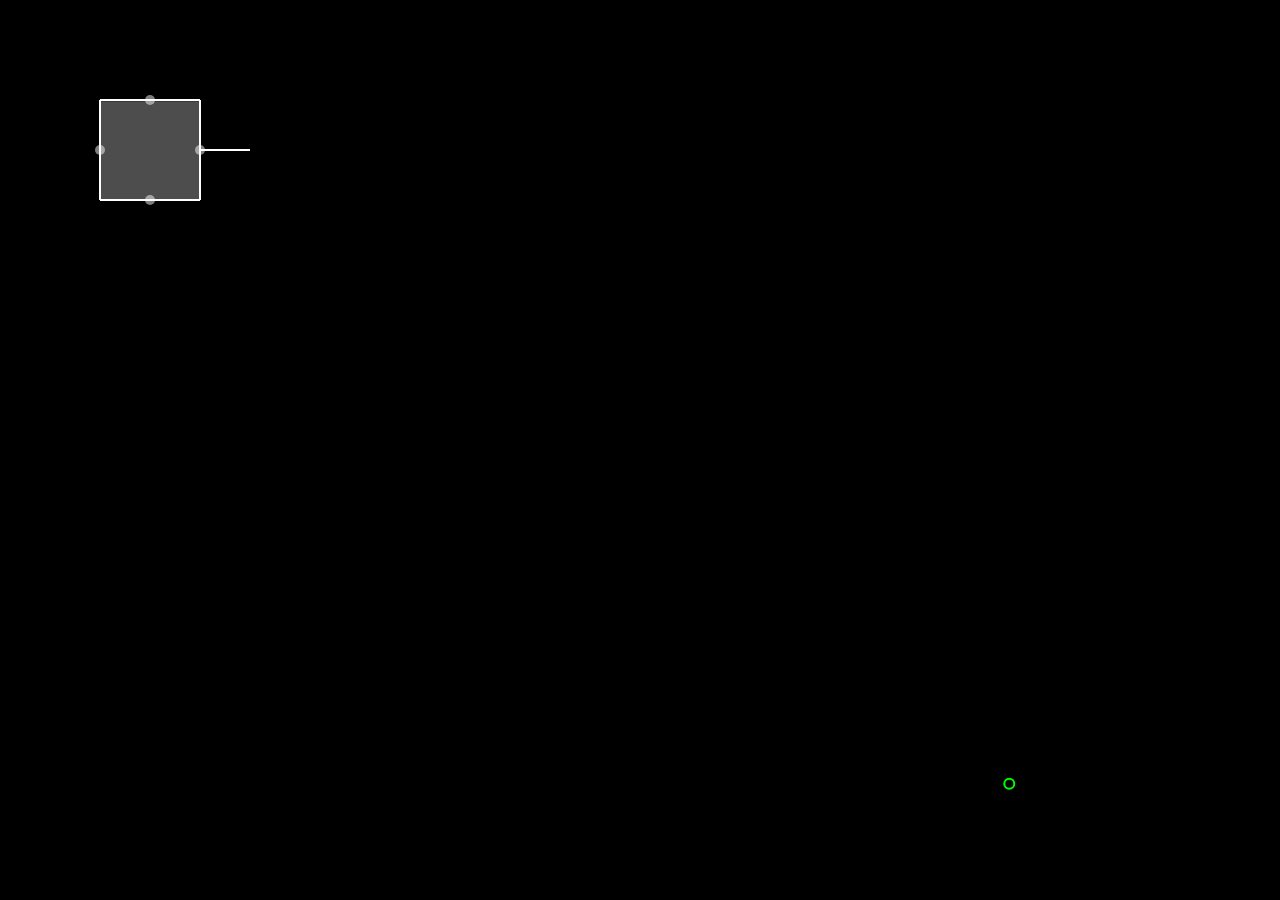
<file: index.html>
<!DOCTYPE html>
<html>
  <head>
    <meta charset="utf-8">
    <title>PE3</title>
    <meta name="author" content="Under construction">
    <meta name="description" content="Under construction">
    <link rel="stylesheet" href="style.css">
  </head>
  <body>
    <canvas id="canvas"></canvas>
    <script src="script.js"></script>
  </body>
</html>
</file>
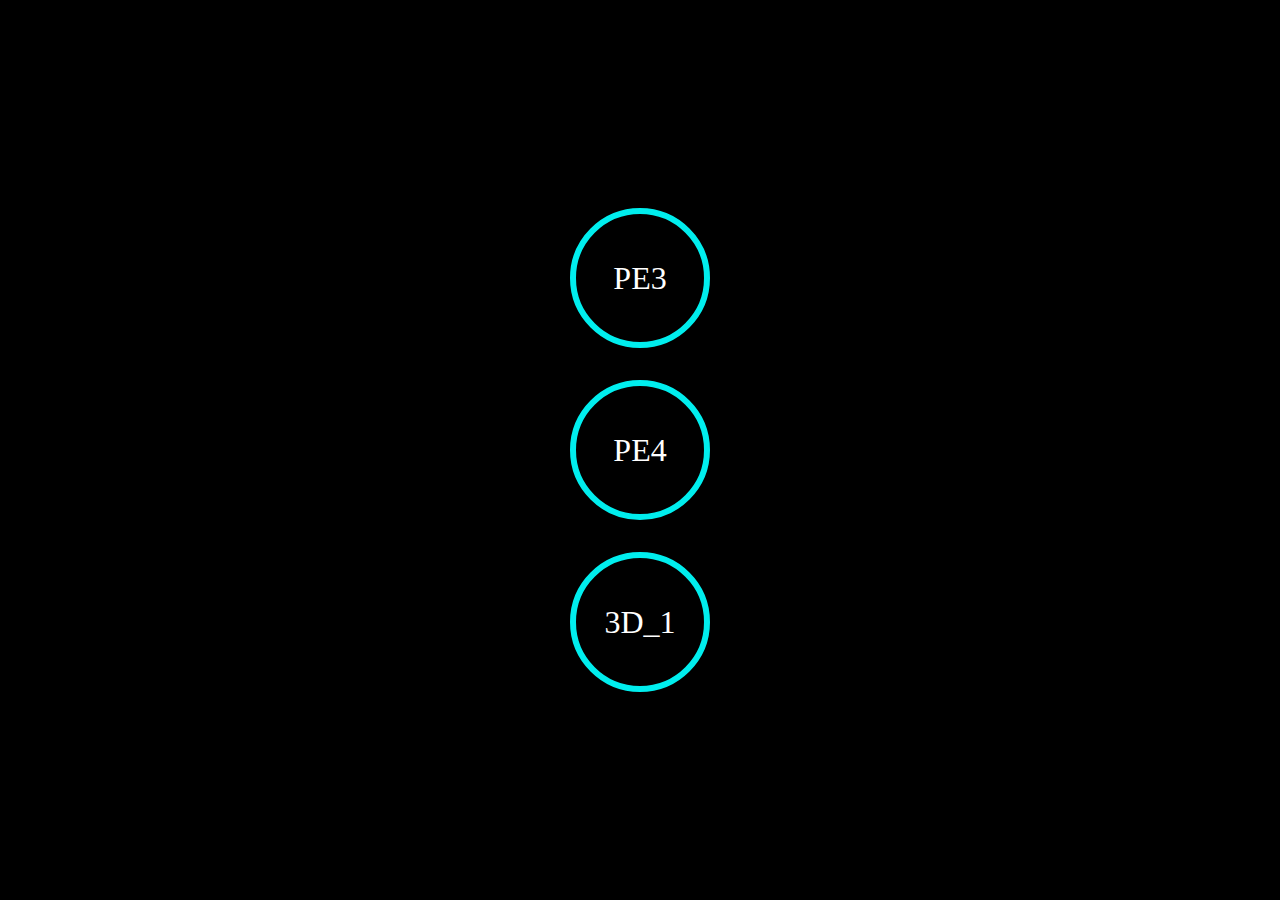
<file: docs/index.html>
<!DOCTYPE html>
<html>
  <head>
    <meta charset="utf-8">
    <title>Test2</title>
    <meta name="author" content="Under construction">
    <meta name="description" content="Under construction">
    <style>
      * {
        background: #000;
      }
      html {
        width:  100%;
        height: 100%;
        display: grid;
        place-items: center;
      }
      a {
        width:  8rem;
        height: 8rem;
        display: grid;
        place-items: center;
        margin: 2rem;
        border: .4rem solid #0EE;
        border-radius: 100rem;
        font-size: 2rem;
        
        color: #FFF;
        text-decoration: none;
      }
      a:hover {
        border-color: #E0E;
        text-decoration: underline;
      }
    </style>
  </head>
  <body>
    <a href="pe3/index.html">PE3</a>
    <a href="pe4/index.html">PE4</a>
    <a href="3D_1/index.html">3D_1</a>
  </body>
</html>
</file>
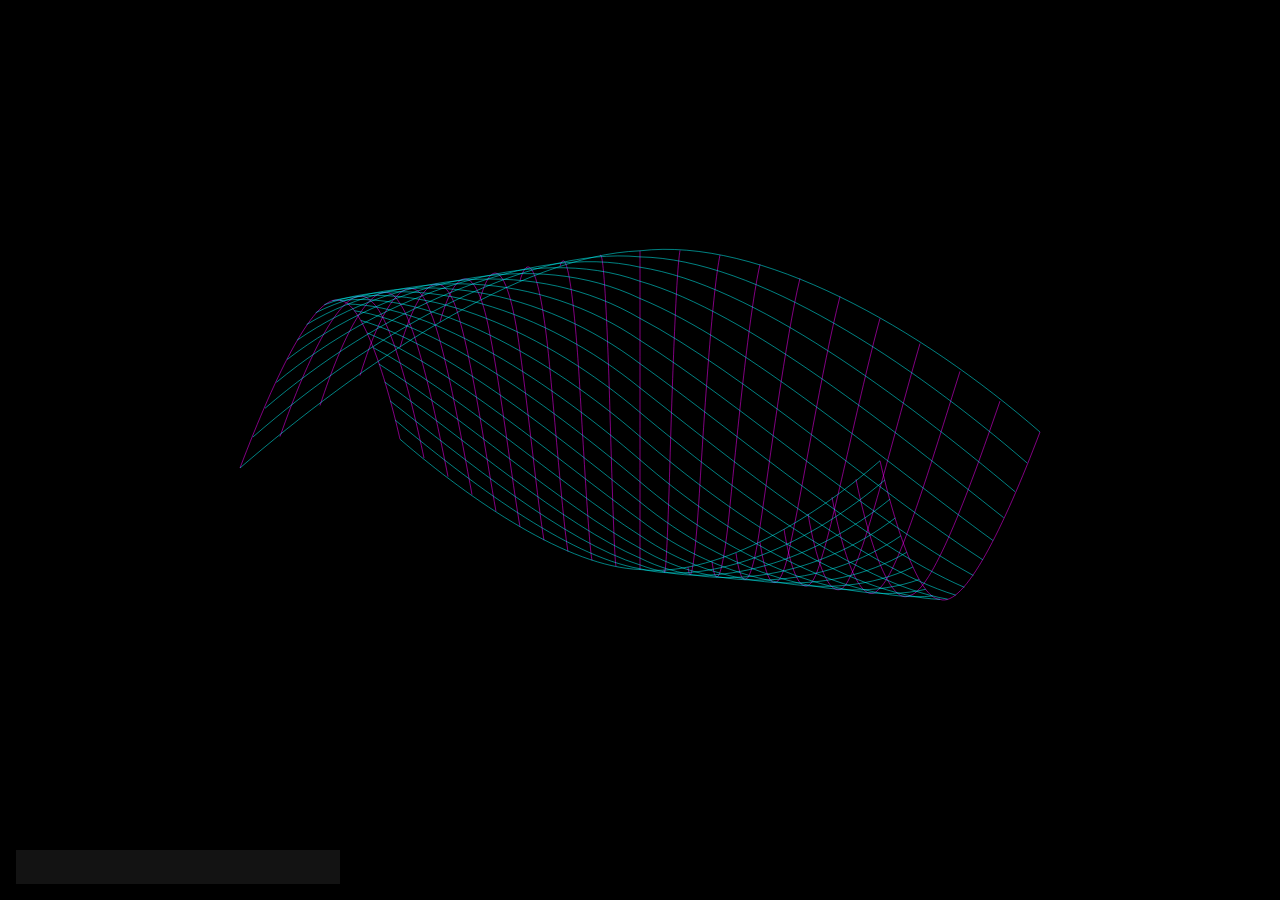
<file: docs/3D_1/index.html>
<!DOCTYPE html>
<html>
  <head>
    <meta charset="utf-8">
    <title>Wave</title>
    <meta name="author" content="Anonymous">
    <meta name="description" content="Under Construction">
    <meta name="keywords" content="">
    <link rel="icon" href="C.ico">
    <link rel="icon" type="image/png" href="C.png">
    <!-- Google Font >>>>>>>>>>>>>>>> -->
    <link rel="preconnect" href="https://fonts.googleapis.com">
    <link rel="preconnect" href="https://fonts.gstatic.com" crossorigin>
    <link href="https://fonts.googleapis.com/css2?family=Roboto+Mono&display=swap" rel="stylesheet">
    <!-- <<<<<<<<<<<<<<<< Google Font -->
    <link rel="stylesheet" href="style.css">
    <script src="class.js"></script>
    <script src="math.js"></script>
    <script src="data.js"></script>
    <script src="command.js"></script>
    <script src="main.js"></script>
  </head>
  <body>
    <div id="log-container"></div>
    <form></form>
  </body>
</html>
</file>
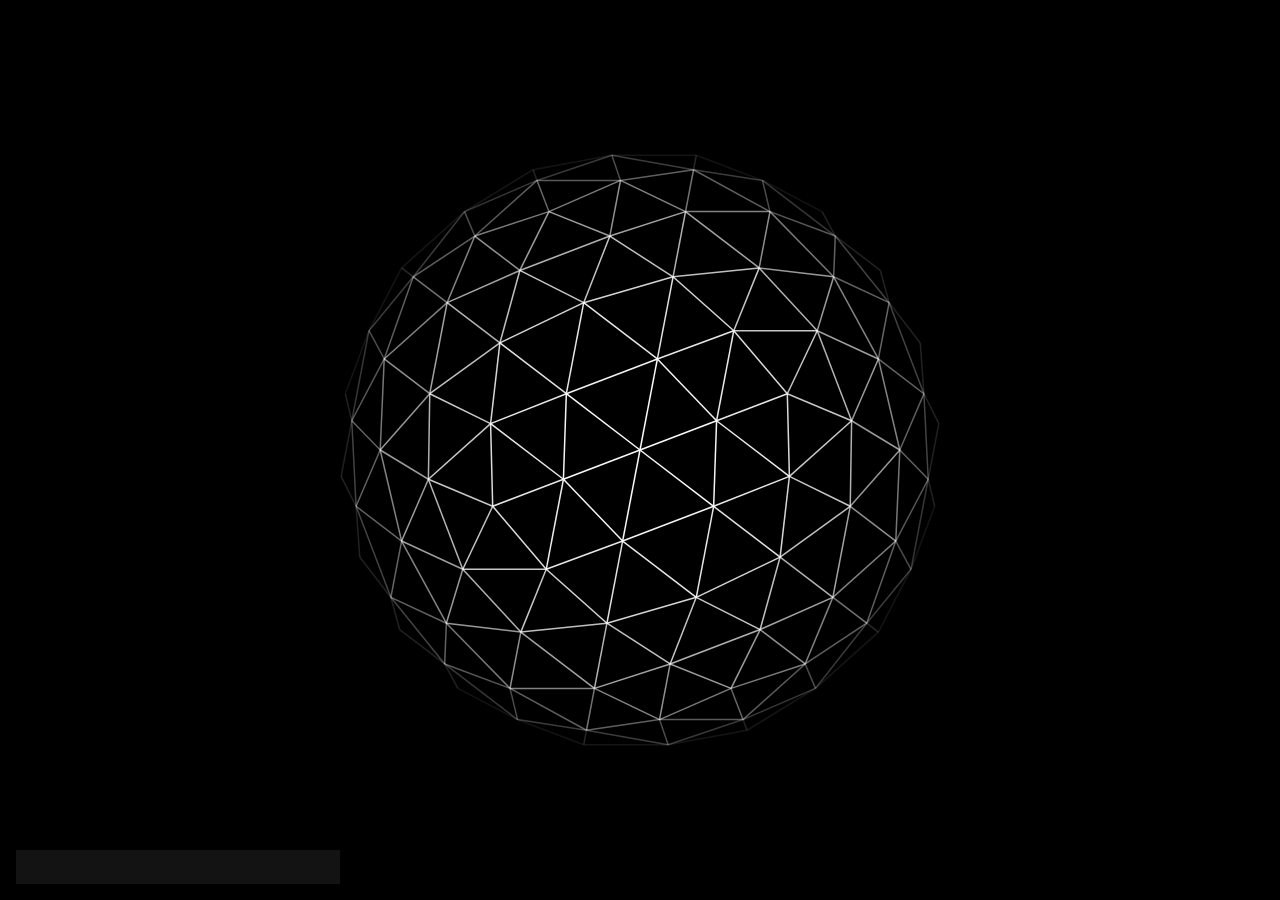
<file: docs/3D_2/index.html>
<!DOCTYPE html>
<html>
  <head>
    <meta charset="utf-8">
    <title>ICO_Sphere</title>
    <meta name="author" content="Anonymous">
    <meta name="description" content="Under Construction">
    <meta name="keywords" content="">
    <link rel="icon" href="C.ico">
    <link rel="icon" type="image/png" href="C.png">
    <!-- Google Font >>>>>>>>>>>>>>>> -->
    <link rel="preconnect" href="https://fonts.googleapis.com">
    <link rel="preconnect" href="https://fonts.gstatic.com" crossorigin>
    <link href="https://fonts.googleapis.com/css2?family=Roboto+Mono&display=swap" rel="stylesheet">
    <!-- <<<<<<<<<<<<<<<< Google Font -->
    <link rel="stylesheet" href="style.css">
    <script src="class.js"></script>
    <script src="math.js"></script>
    <script src="data.js"></script>
    <script src="command.js"></script>
    <script src="main.js"></script>
  </head>
  <body>
    <div id="log-container"></div>
    <form></form>
  </body>
</html>
</file>
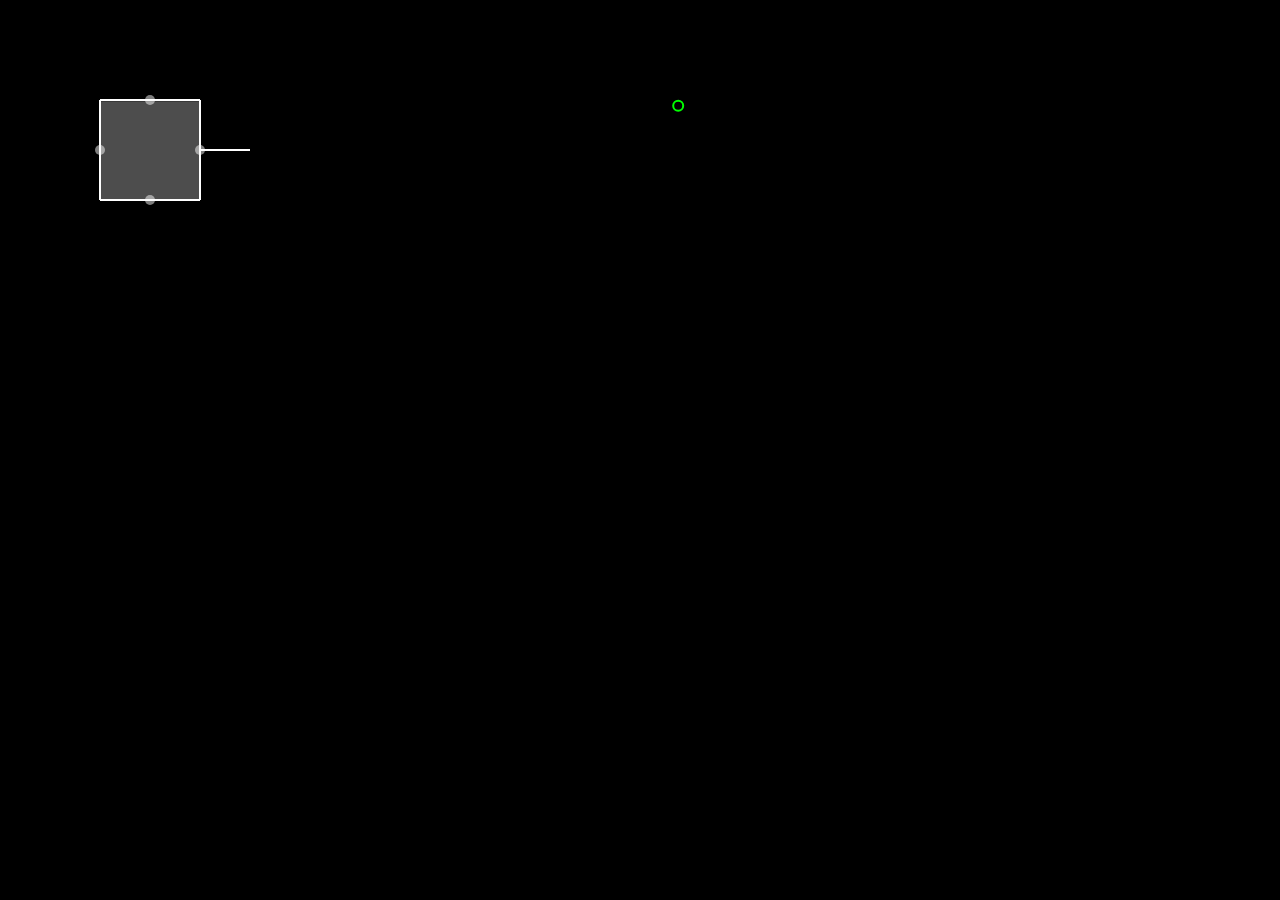
<file: docs/pe3/index.html>
<!DOCTYPE html>
<html>
  <head>
    <meta charset="utf-8">
    <title>PE3</title>
    <meta name="author" content="Under construction">
    <meta name="description" content="Under construction">
    <link rel="stylesheet" href="style.css">
  </head>
  <body>
    <canvas id="canvas"></canvas>
    <script src="script.js"></script>
  </body>
</html>
</file>
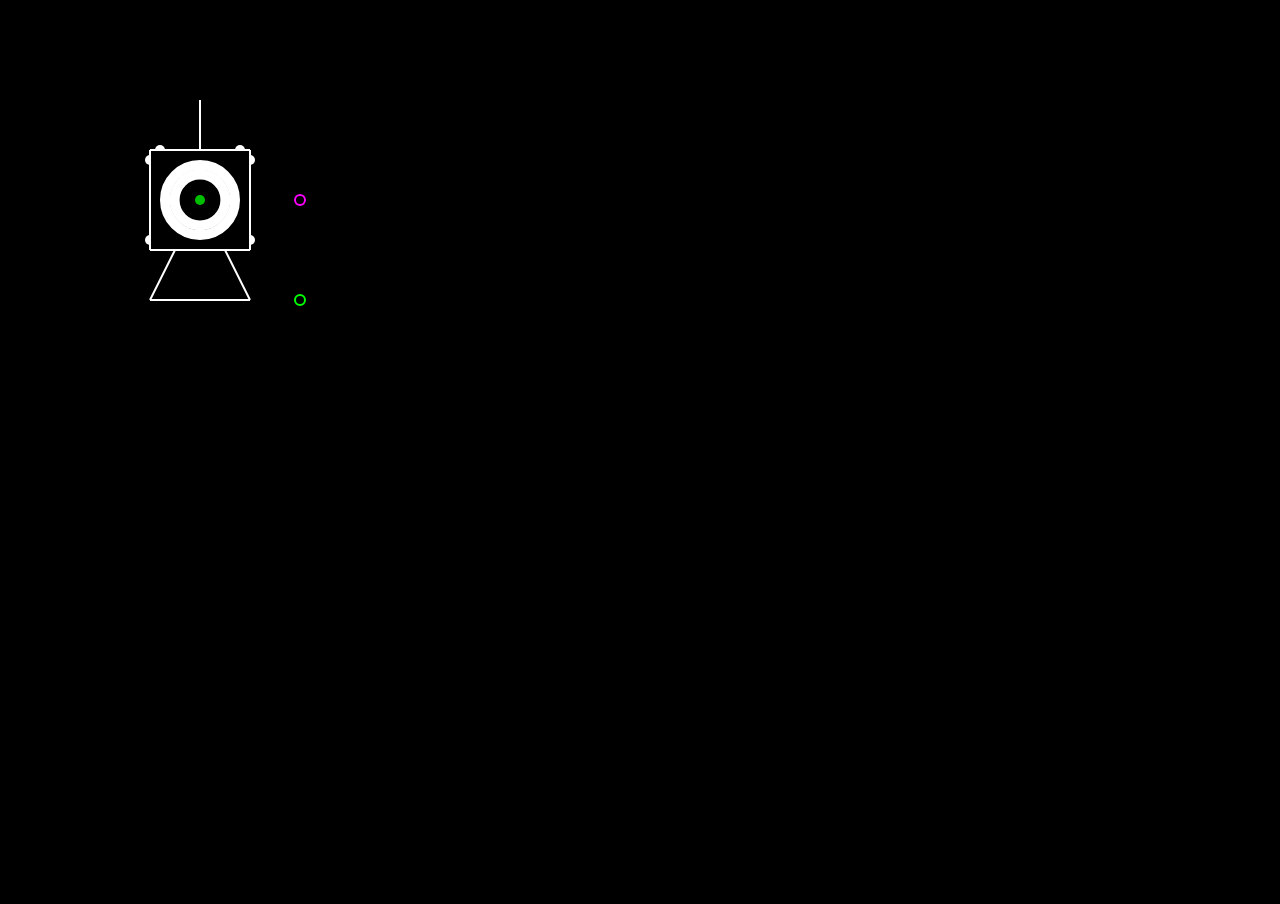
<file: docs/pe4/index.html>
<!DOCTYPE html>
<html>
  <head>
    <meta charset="utf-8">
    <title>PE4</title>
    <meta name="author" content="Under construction">
    <meta name="description" content="Under construction">
    <link rel="stylesheet" href="style.css">
  </head>
  <body>
    <canvas id="canvas"></canvas>
    <script src="script.js"></script>
  </body>
</html>
</file>
<file: style.css>
@charset 'utf-8';

* {
  margin: 0;
}

canvas {
  width:  100vw;
  height: 100vh;
  display: block;
  background: #000;
}

div {
  position: absolute;
  background: rgba(255, 255, 255, 0.2);
  border-radius: 10rem;
  width: 10rem;
  height: 10rem;
}
div:nth-child(3) {
  bottom: 17rem;
  left: 9rem;
}
div:nth-child(4) {
  bottom: 9rem;
  left: 1rem;
}
div:nth-child(5) {
  bottom: 9rem;
  left: 17rem;
}
div:nth-child(6) {
  bottom: 1rem;
  left: 9rem;
}
</file>
<file: docs/3D_1/style.css>
@charset "UTF-8";

* {
    width:  100%;
    height: 100%;
    margin: 0;
    color: #FFF;
    background: #000;
    user-select: none;
}

canvas {
    display: block;
}

#log-container {
    position: absolute;
    top:  1rem;
    left: 1rem;
    width:  auto;
    height: auto;
    min-width: 8rem;
    background: rgba(0, 0, 0, .5);
}
.log:not(:empty):before {
    content: "";
    display: inline-block;
    width:   .7rem;
    height: 1.2rem;
    margin: 0 .2rem;
    background: url(>.png) no-repeat;
    background-size: contain;
}
.log {
    width: auto;
    max-width: 26rem;
    background: none;
    font-size: 1.4rem;
}

form {
    position: absolute;
    bottom: 1rem;
    left:   1rem;
    width:  0;
    height: 0;
}
input {
    position: absolute;
    bottom: 0;
    left:   0;
    width: 20rem;
    height: 2rem;
    background: rgba(64, 64, 64, 1);
    border: none;
    outline: none;
    font-size: 1.4rem;
}

.log, input {
    font-family: 'Roboto Mono', monospace;
}
</file>
<file: docs/3D_2/style.css>
@charset "UTF-8";

* {
    width:  100%;
    height: 100%;
    margin: 0;
    color: #FFF;
    background: #000;
    user-select: none;
}

canvas {
    display: block;
}

#log-container {
    position: absolute;
    top:  1rem;
    left: 1rem;
    width:  auto;
    height: auto;
    min-width: 8rem;
    background: rgba(0, 0, 0, .5);
}
.log:not(:empty):before {
    content: "";
    display: inline-block;
    width:   .7rem;
    height: 1.2rem;
    margin: 0 .2rem;
    background: url(>.png) no-repeat;
    background-size: contain;
}
.log {
    width: auto;
    max-width: 26rem;
    background: none;
    font-size: 1.4rem;
}

form {
    position: absolute;
    bottom: 1rem;
    left:   1rem;
    width:  0;
    height: 0;
}
input {
    position: absolute;
    bottom: 0;
    left:   0;
    width: 20rem;
    height: 2rem;
    background: rgba(64, 64, 64, 1);
    border: none;
    outline: none;
    font-size: 1.4rem;
}

.log, input {
    font-family: 'Roboto Mono', monospace;
}
</file>
<file: docs/pe3/style.css>
@charset 'utf-8';

* {
  margin: 0;
}

canvas {
  width:  100vw;
  height: 100vh;
  display: block;
  background: #000;
}

div {
  position: absolute;
  background: rgba(255, 255, 255, 0.2);
  border-radius: 10rem;
  width: 10rem;
  height: 10rem;
}
div:nth-child(3) {
  bottom: 17rem;
  left: 9rem;
}
div:nth-child(4) {
  bottom: 9rem;
  left: 1rem;
}
div:nth-child(5) {
  bottom: 9rem;
  left: 17rem;
}
div:nth-child(6) {
  bottom: 1rem;
  left: 9rem;
}
</file>
<file: docs/pe4/style.css>
@charset 'utf-8';

* {
  background: #000;
  width:  100%;
  height: 100%;
  margin: 0;
  user-select: none;
}

section {
  background: rgba(0, 0, 0, 0);
  position: absolute;
  width:  90vw;
  height: 40vw;
  left:    5vw;
  bottom: 1rem;
  display: grid;
  grid-template-areas: "a2 a3 a4 a5"
                       "a1 a0 a0 a6";
  grid-gap: 1rem;
}

div {
  background: rgba(255, 255, 255, 0.2);
  border-radius: 2rem;
}
div:nth-child(1) { grid-area: a0; }
div:nth-child(2) { grid-area: a1; }
div:nth-child(3) { grid-area: a2; }
div:nth-child(4) { grid-area: a3; }
div:nth-child(5) { grid-area: a4; }
div:nth-child(6) { grid-area: a5; }
div:nth-child(7) { grid-area: a6; }
</file>
